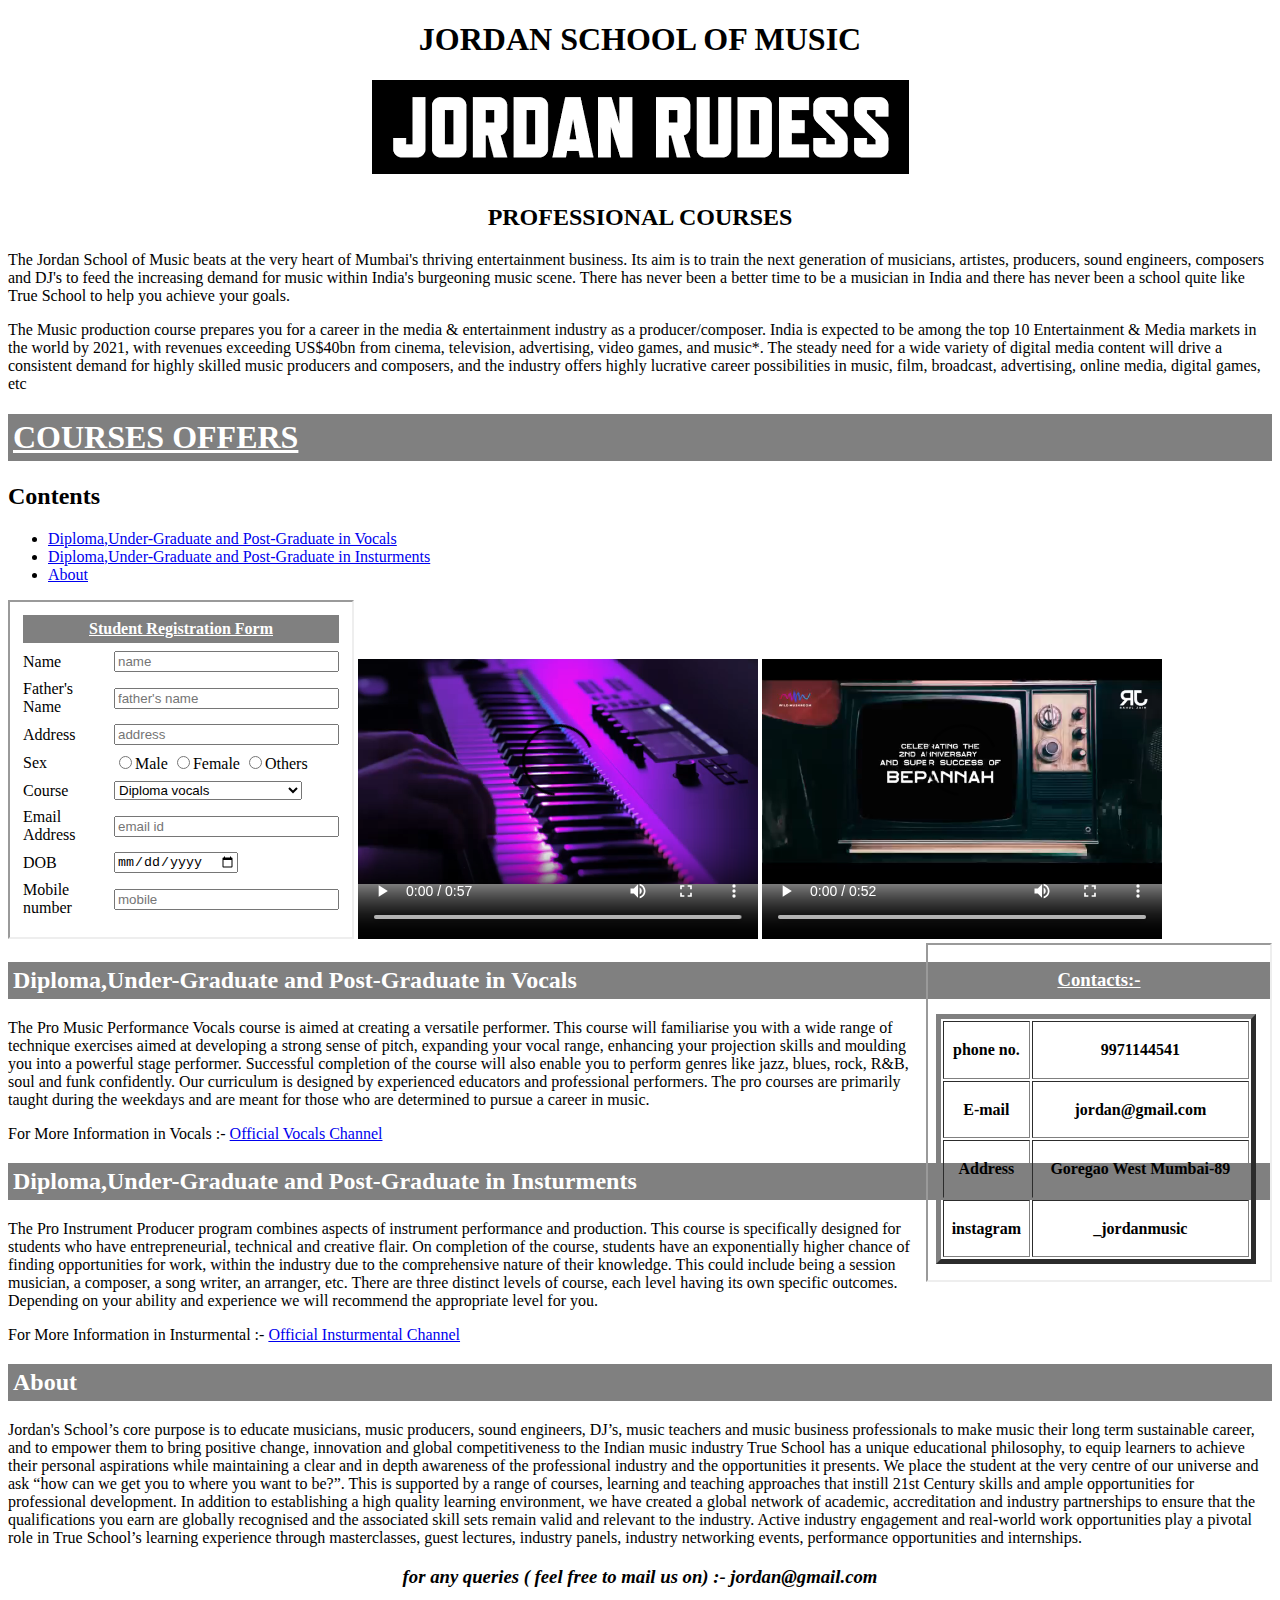
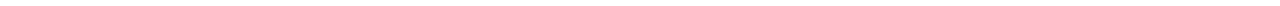
<file: index.html>
<!DOCTYPE html>
<html lang="en">
<head>
    <meta charset="UTF-8">
    <meta name="viewport" content="width=device-width, initial-scale=1.0">
    <title>Document</title>
</head>
<body>
     <h1 align ="center">
         <b>JORDAN SCHOOL OF MUSIC</b>
     </h1>
     <h2 align ="center"><img src="./logo.png" ></h2>
    
     <h2>
         <p>
            <h2 align ="center">PROFESSIONAL COURSES</h2>
            The Jordan School of Music beats at the very heart of Mumbai's thriving entertainment business. Its aim is to train the next generation of musicians, artistes, producers, sound engineers, composers and DJ's to feed the increasing demand for music within India's burgeoning music scene. There has never been a better time to be a musician in India and there has never been a school quite like True School to help you achieve your goals.
         </p>
        
         
<p>The Music production course prepares you for a career in the media & entertainment industry as a producer/composer. India is expected to be among the top 10 Entertainment & Media markets in the world by 2021, with revenues exceeding US$40bn from cinema, television, advertising, video games, and music*. The steady need for a wide variety of digital media content will drive a consistent demand for highly skilled music producers and composers, and the industry offers highly lucrative career possibilities in music, film, broadcast, advertising, online media, digital games, etc

</p>

</h2>
<h1>
    <div style="background-color: gray;color: white;padding: 05px;">
        <u>COURSES OFFERS</u>
    </div>
</h1>
<h2>Contents</h2>
<ul>
    <li><a href="#s1">Diploma,Under-Graduate and Post-Graduate in Vocals</a></li>
    
    <li><a href="#s2">Diploma,Under-Graduate and Post-Graduate in Insturments</a></li>
    <li><a href="#s3">About</a></li>
   
</ul>
<iframe name="frame1"  width="342" height="335" src="./registration.html" ></iframe>

<video  preload="auto" loop metadata  height="335" width="400" controls src="./video.mp4"><title>Insturmental by Jordan</title> </video>
<video  preload="auto" loop metadata  height="335" width="400" controls src="./video2.mp4"></video>
<iframe frameborder="1" width="342" height="335" src="./info.html" align="right"></iframe>
  
<h2 id="s1">
    <div style="background-color: gray;color: white;padding: 05px;">
        Diploma,Under-Graduate and Post-Graduate in Vocals
    </div>
</h2>
<p>
    The Pro Music Performance Vocals course is aimed at creating a versatile performer. This course will familiarise you with a wide range of technique exercises aimed at developing a strong sense of pitch, expanding your vocal range, enhancing your projection skills and moulding you into a powerful stage performer. Successful completion of the course will also enable you to perform genres like jazz, blues, rock, R&B, soul and funk confidently. Our curriculum is designed by experienced educators and professional performers. The pro courses are primarily taught during the weekdays and are meant for those who are determined to pursue a career in music.
</p>
<p>
    For More Information in Vocals :- <a href="https://www.youtube.com/watch?v=GfoQBQXLz5M" target="_blank">Official Vocals Channel</a>
</p>

<h2 id="s2"> <div style="background-color: gray;color: white;padding: 05px;">
    Diploma,Under-Graduate and Post-Graduate in Insturments
</div>
</h2>
<p>
    The Pro Instrument Producer program combines aspects of instrument performance and production. This course is specifically designed for students who have entrepreneurial, technical and creative flair. On completion of the course, students have an exponentially higher chance of finding opportunities for work, within the industry due to the comprehensive nature of their knowledge. This could include being a session musician, a composer, a song writer, an arranger, etc. There are three distinct levels of course, each level having its own specific outcomes. Depending on your ability and experience we will recommend the appropriate level for you.</p>
    <p>
        For More Information in Insturmental :- <a href="https://www.youtube.com/watch?v=Cp9Ie9IvPTU" target="_blank">Official Insturmental Channel</a>
    </p>
    
    <h2 id="s3">
        <div style="background-color: gray;color: white;padding: 05px;">
            About
        </div>
    </h2>
    <p>
        Jordan's School’s core purpose is to educate musicians, music producers, sound engineers, DJ’s, music teachers and music business professionals to make music their long term sustainable career, and to empower them to bring positive change, innovation and global competitiveness to the Indian music industry

        True School has a unique educational philosophy, to equip learners to achieve their personal aspirations while maintaining a clear and in depth awareness of the professional industry and the opportunities it presents. We place the student at the very centre of our universe and ask “how can we get you to where you want to be?”. This is supported by a range of courses, learning and teaching approaches that instill 21st Century skills and ample opportunities for professional development.
        
        In addition to establishing a high quality learning environment, we have created a global network of academic, accreditation and industry partnerships to ensure that the qualifications you earn are globally recognised and the associated skill sets remain valid and relevant to the industry. Active industry engagement and real-world work opportunities play a pivotal role in True School’s learning experience through masterclasses, guest lectures, industry panels, industry networking events, performance opportunities and internships.
    </p>
   <h3 align = "center" >
       <i>for any queries ( feel free to mail us on) :- jordan@gmail.com</i> 
   </h6>
</body>
</html>
</file>
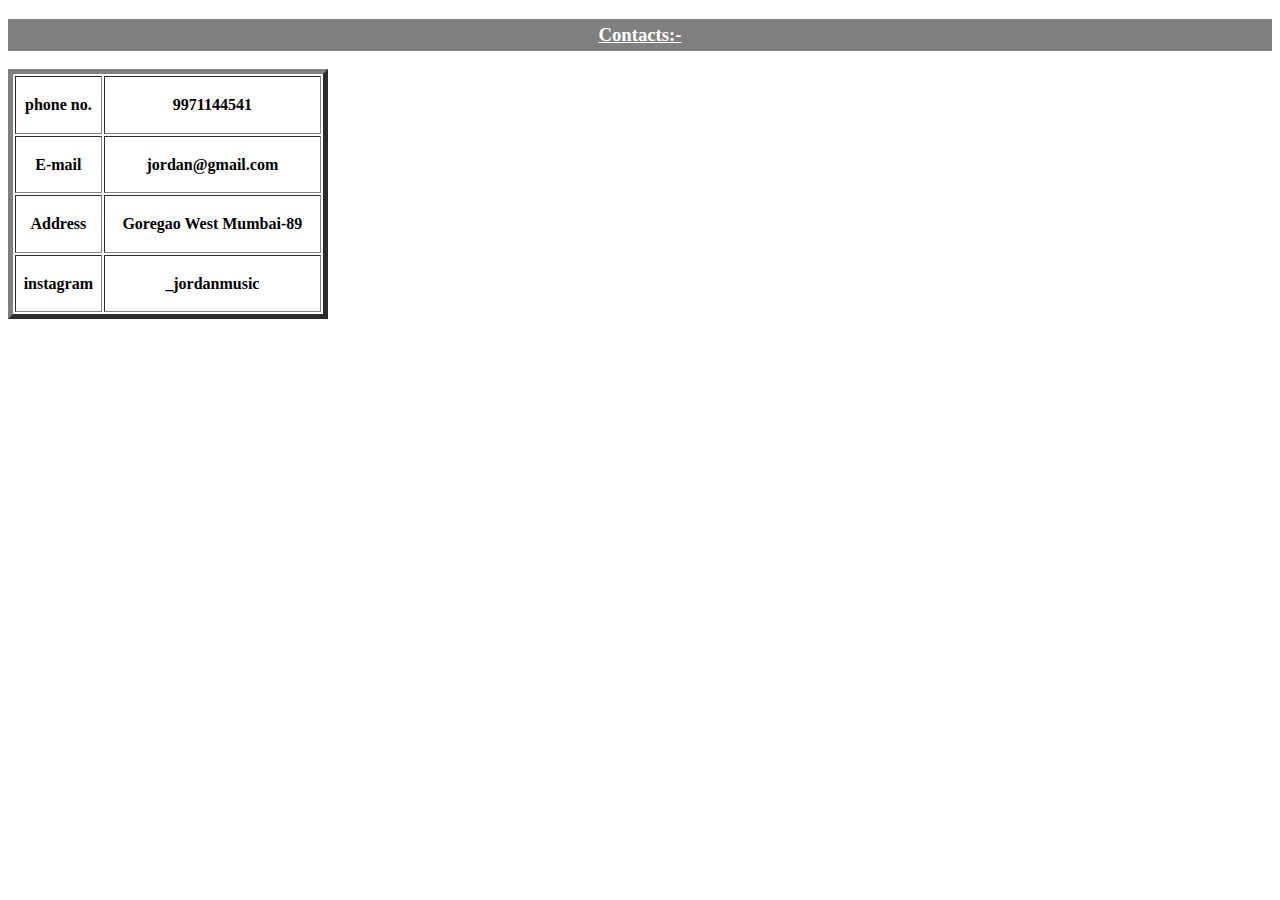
<file: info.html>
<!DOCTYPE html>
<html lang="en">
<head>
    <meta charset="UTF-8">
    <meta name="viewport" content="width=device-width, initial-scale=1.0">
    <title>Document</title>
</head>
<body>
  <h3 align ="center">
      <b>
        <div style="background-color: gray;color: white;padding: 05px;">
            <u>Contacts:-</u>
        </div>
    </b>
</h3>
    <table border="5" width="320" height="250">
        <tr>
            <th>phone no.</th>
            <th>9971144541</th>
            
        </tr>
        <tr>
            <th>E-mail</th>
            <th>jordan@gmail.com</th>
            
        </tr>
        <tr>
            <th>Address</th>
            <th>Goregao West Mumbai-89</th>
            
        </tr>
        <tr>
            <th>instagram</th>
            <th>_jordanmusic</th>
            
        </tr>
    </table>
</body>
</html>
</file>
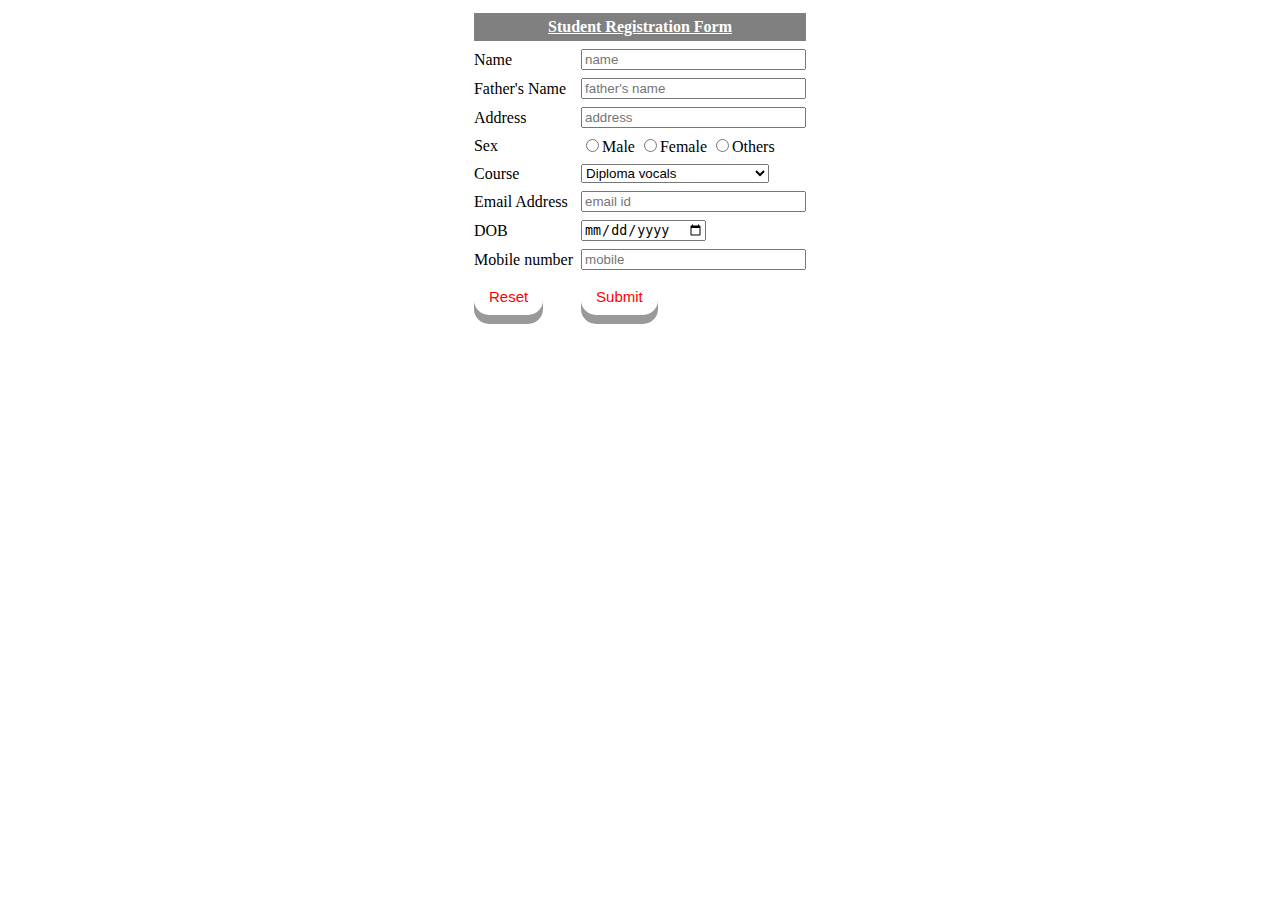
<file: registration.html>
<!DOCTYPE html>
<html lang="en">
<head>
    <meta charset="UTF-8">
    <meta name="viewport" content="width=device-width, initial-scale=1.0">
    <link rel="stylesheet" href="style.css">
    <title>Jrotdan School of Music</title>
</head>
<body>
    <form>
        <table cellpadding="3" bgcolor="white" align="center">
<tr>
    <td colspan="2" align="center"> 
       <b>
        <div style="background-color: gray;color: white;padding: 05px;">
            <u>Student Registration Form</u>
        </div>
       </b> 

    </td>
</tr>
<tr>
    <td>Name</td>
    <td><input type="text" size="25px" placeholder="name"></td>
</tr>
<tr>
    <td>Father's Name</td>
    <td><input type="text" size="25px" placeholder="father's name"></td>
</tr>
<tr>
    <td>Address</td>
    <td><input type="text" size="25px" placeholder="address"></td>
</tr>
<tr>
    <td>Sex</td>
   <td><input id="s1" name="show" type="radio"><label for="s1">Male</label>
    <input id="s2" name="show" type="radio"><label for="s2">Female</label>
    <input id="s3" name="show" type="radio"><label for="s3">Others</label></td>
</tr>
<tr>
    <td>Course</td>
    <td>
        <select name="" id="">
            <option value="">Diploma vocals</option>
            <option value="">Undergraduate vocals</option>
            <option value="">Postgraduate vocals</option>

            <option value="">Diploma Insturmental</option>
            <option value="">Undergraduate Insturmental</option>
            <option value="">Postgraduate Insturmental</option>
        </select>
    </td>
</tr>
<tr>
    <td>Email Address</td>
    <td>
        <input type="E-mail" size="25px" placeholder="email id">
    </td>
</tr>
<tr>
    <td>
        DOB
    </td>
    <td>
        <input type="date" size="25px">
    </td>
</tr>
<tr>
    <td>
        Mobile number
    </td>
    <td>
        <input required maxlength="10" type="text"  size="25px" placeholder="mobile" >
    </td>
</tr>
<tr>
    <td>
        
        
     
        <button class="button" type="reset">Reset</button>
    
    </td>

    <td>
        <button class="button">Submit</button>
    </td>
</tr>
        </table>
    </form>
</body>
</html>
</file>
<file: style.css>
.button {
    
    padding: 10px 15px;
    font-size: 15px;
    text-align: center;
    cursor: pointer;
    outline: none;
    color: red;
    background-color:white;
    border: none;
    border-radius: 15px;
    box-shadow: 0 9px #999;

  }
  

  
  .button:hover {background-color: grey}
  
  .button:active {
    background-color: #3e8e41;
    box-shadow: 0 5px #666;
    transform: translateY(4px);
  }
</file>
